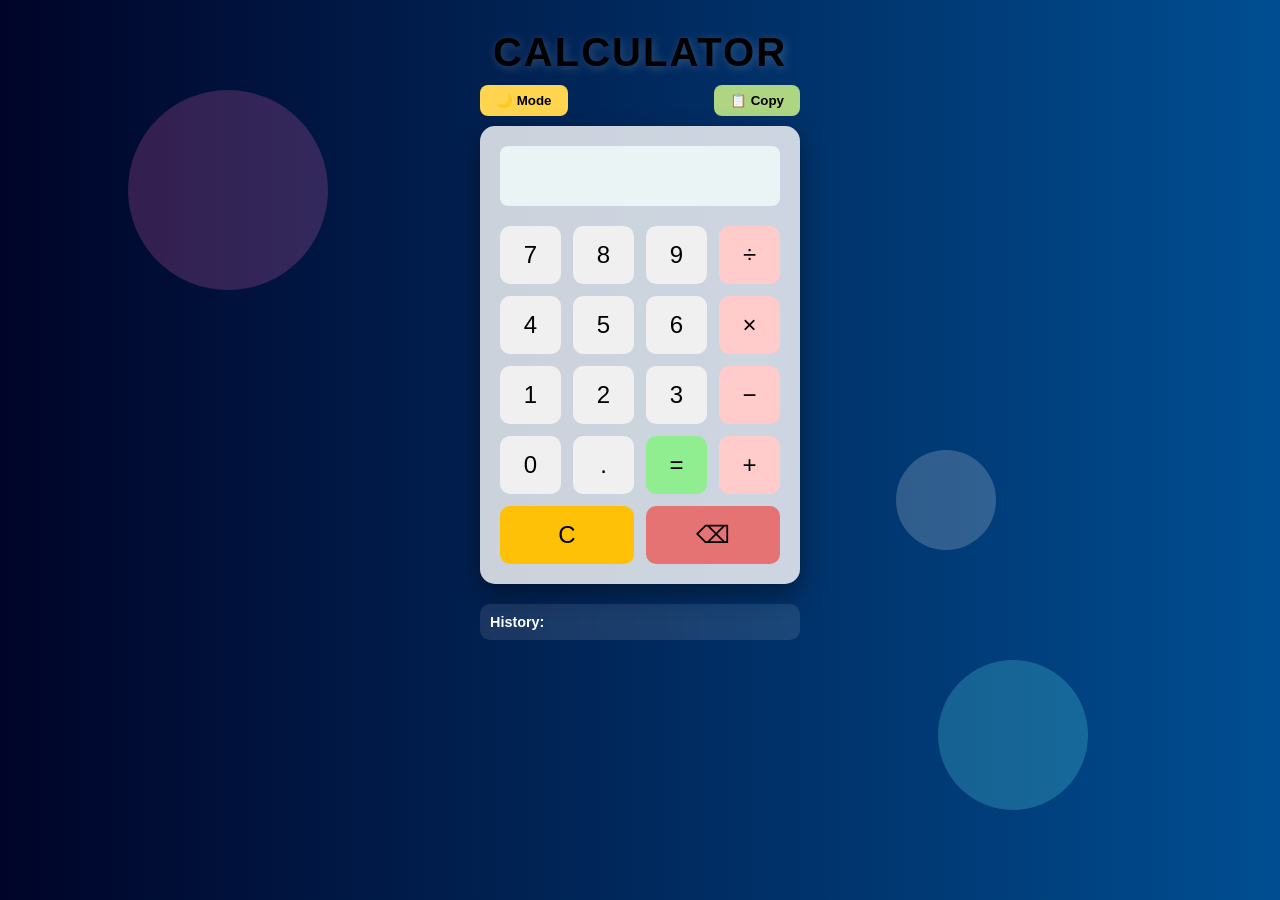
<file: frontend/someProjects/calculator.html>
<!DOCTYPE html>
<html lang="en">
<head>
  <meta charset="UTF-8" />
  <meta name="viewport" content="width=device-width, initial-scale=1.0"/>
  <title>Ultimate Calculator</title>
  <style>
    :root {
      --bg: #ffffffcc;
      --text: #000;
      --btn: #f0f0f0;
      --hover: #d4f0f0;
      --operator: #ffcccb;
      --equal: #90ee90;
      --clear: #ffc107;
      --back: #e57373;
    }

    body.dark {
      --bg: #1e1e2fdd;
      --text: #fff;
      --btn: #333;
      --hover: #555;
      --operator: #ff8a80;
      --equal: #66bb6a;
      --clear: #fbc02d;
      --back: #e53935;
    }

    * {
      margin: 0;
      padding: 0;
      box-sizing: border-box;
    }

    body {
      font-family: 'Segoe UI', sans-serif;
      background: linear-gradient(to right, #000428, #004e92);
      overflow-x: hidden;
      display: flex;
      flex-direction: column;
      align-items: center;
      justify-content: flex-start;
      min-height: 100vh;
      padding-top: 30px;
      color: var(--text);
    }

    .animated-bg span {
      position: absolute;
      display: block;
      border-radius: 50%;
      opacity: 0.2;
    }

    .animated-bg span:nth-child(1) {
      width: 200px; height: 200px;
      background: #ff6ec4;
      animation: rotate1 20s linear infinite;
      top: 10%; left: 10%;
    }

    .animated-bg span:nth-child(2) {
      width: 150px; height: 150px;
      background: #6efeff;
      animation: rotate2 15s linear infinite;
      bottom: 10%; right: 15%;
    }

    .animated-bg span:nth-child(3) {
      width: 100px; height: 100px;
      background: #f0f0f0;
      animation: rotate3 25s linear infinite;
      top: 50%; left: 70%;
    }

    @keyframes rotate1 {
      0% { transform: rotate(0deg) translateX(0); }
      100% { transform: rotate(360deg) translateX(50px); }
    }

    @keyframes rotate2 {
      0% { transform: rotate(0deg) scale(1); }
      100% { transform: rotate(360deg) scale(1.2); }
    }

    @keyframes rotate3 {
      0% { transform: rotateY(0deg); }
      100% { transform: rotateY(360deg); }
    }

    h1 {
      font-size: 2.5rem;
      text-align: center;
      margin-bottom: 10px;
      letter-spacing: 2px;
      text-shadow: 2px 2px 10px rgba(255, 255, 255, 0.2);
    }

    .calculator-container {
      background-color: var(--bg);
      padding: 20px;
      border-radius: 15px;
      box-shadow: 0 10px 25px rgba(0, 0, 0, 0.4);
      width: 320px;
      max-width: 90%;
      z-index: 1;
    }

    #display {
      width: 100%;
      height: 60px;
      font-size: 2em;
      text-align: right;
      padding: 10px;
      margin-bottom: 20px;
      border: none;
      background: #eaf4f4;
      border-radius: 8px;
    }

    .buttons {
      display: grid;
      grid-template-columns: repeat(4, 1fr);
      gap: 12px;
    }

    .btn {
      font-size: 1.5em;
      padding: 15px;
      border: none;
      border-radius: 10px;
      background-color: var(--btn);
      transition: all 0.2s ease-in-out;
      cursor: pointer;
    }

    .btn:hover {
      background-color: var(--hover);
      transform: scale(1.05);
    }

    .operator { background-color: var(--operator); }
    .equal { background-color: var(--equal); }
    .clear {
      grid-column: span 2;
      background-color: var(--clear);
    }

    .back {
      grid-column: span 2;
      background-color: var(--back);
    }

    .top-controls {
      display: flex;
      justify-content: space-between;
      align-items: center;
      width: 320px;
      max-width: 90%;
      margin-bottom: 10px;
    }

    .toggle-mode {
      padding: 8px 16px;
      border-radius: 8px;
      border: none;
      background-color: #ffd54f;
      font-weight: bold;
      cursor: pointer;
    }

    .copy-btn {
      padding: 8px 16px;
      border-radius: 8px;
      border: none;
      background-color: #aed581;
      font-weight: bold;
      cursor: pointer;
    }

    .history {
      margin-top: 20px;
      width: 320px;
      max-width: 90%;
      background: rgba(255, 255, 255, 0.1);
      backdrop-filter: blur(5px);
      border-radius: 10px;
      padding: 10px;
      color: #fff;
      font-size: 0.9rem;
    }

    @media (max-width: 480px) {
      .btn {
        font-size: 1.2em;
        padding: 12px;
      }
      #display {
        font-size: 1.5em;
        height: 50px;
      }
      h1 {
        font-size: 2rem;
      }
    }
  </style>
</head>
<body>

  <div class="animated-bg">
    <span></span><span></span><span></span>
  </div>

  <h1>CALCULATOR</h1>

  <div class="top-controls">
    <button class="toggle-mode" onclick="toggleMode()">🌙 Mode</button>
    <button class="copy-btn" onclick="copyResult()">📋 Copy</button>
  </div>

  <div class="calculator-container">
    <input type="text" id="display" disabled />
    <div class="buttons">
      <button class="btn" onclick="press('7')">7</button>
      <button class="btn" onclick="press('8')">8</button>
      <button class="btn" onclick="press('9')">9</button>
      <button class="btn operator" onclick="press('/')">÷</button>

      <button class="btn" onclick="press('4')">4</button>
      <button class="btn" onclick="press('5')">5</button>
      <button class="btn" onclick="press('6')">6</button>
      <button class="btn operator" onclick="press('*')">×</button>

      <button class="btn" onclick="press('1')">1</button>
      <button class="btn" onclick="press('2')">2</button>
      <button class="btn" onclick="press('3')">3</button>
      <button class="btn operator" onclick="press('-')">−</button>

      <button class="btn" onclick="press('0')">0</button>
      <button class="btn" onclick="press('.')">.</button>
      <button class="btn equal" onclick="calculate()">=</button>
      <button class="btn operator" onclick="press('+')">+</button>

      <button class="btn clear" onclick="clearDisplay()">C</button>
      <button class="btn back" onclick="backspace()">⌫</button>
    </div>
  </div>

  <div class="history" id="history">
    <strong>History:</strong>
    <ul id="history-list"></ul>
  </div>

  <audio id="click-sound" src="https://www.soundjay.com/button/sounds/button-16.mp3" preload="auto"></audio>

  <script>
    const display = document.getElementById("display");
    const historyList = document.getElementById("history-list");

    function press(val) {
      display.value += val;
      playSound();
    }

    function calculate() {
      try {
        const result = eval(display.value);
        addToHistory(display.value + " = " + result);
        display.value = result;
        playSound();
      } catch {
        display.value = "Error";
      }
    }

    function clearDisplay() {
      display.value = "";
      playSound();
    }

    function backspace() {
      display.value = display.value.slice(0, -1);
      playSound();
    }

    function copyResult() {
      navigator.clipboard.writeText(display.value).then(() => {
        alert("Copied: " + display.value);
      });
    }

    function toggleMode() {
      document.body.classList.toggle("dark");
    }

    function addToHistory(entry) {
      const li = document.createElement("li");
      li.textContent = entry;
      historyList.prepend(li);
      if (historyList.children.length > 10) {
        historyList.removeChild(historyList.lastChild);
      }
    }

    function playSound() {
      const sound = document.getElementById("click-sound");
      sound.currentTime = 0;
      sound.play();
    }

    document.addEventListener('keydown', function (event) {
      const key = event.key;
      if (!isNaN(key) || key === '.' || ['+', '-', '*', '/'].includes(key)) {
        press(key);
      } else if (key === 'Enter' || key === '=') {
        event.preventDefault();
        calculate();
      } else if (key === 'Backspace') {
        backspace();
      } else if (key.toLowerCase() === 'c') {
        clearDisplay();
      }
    });
  </script>
</body>
</html>
</file>
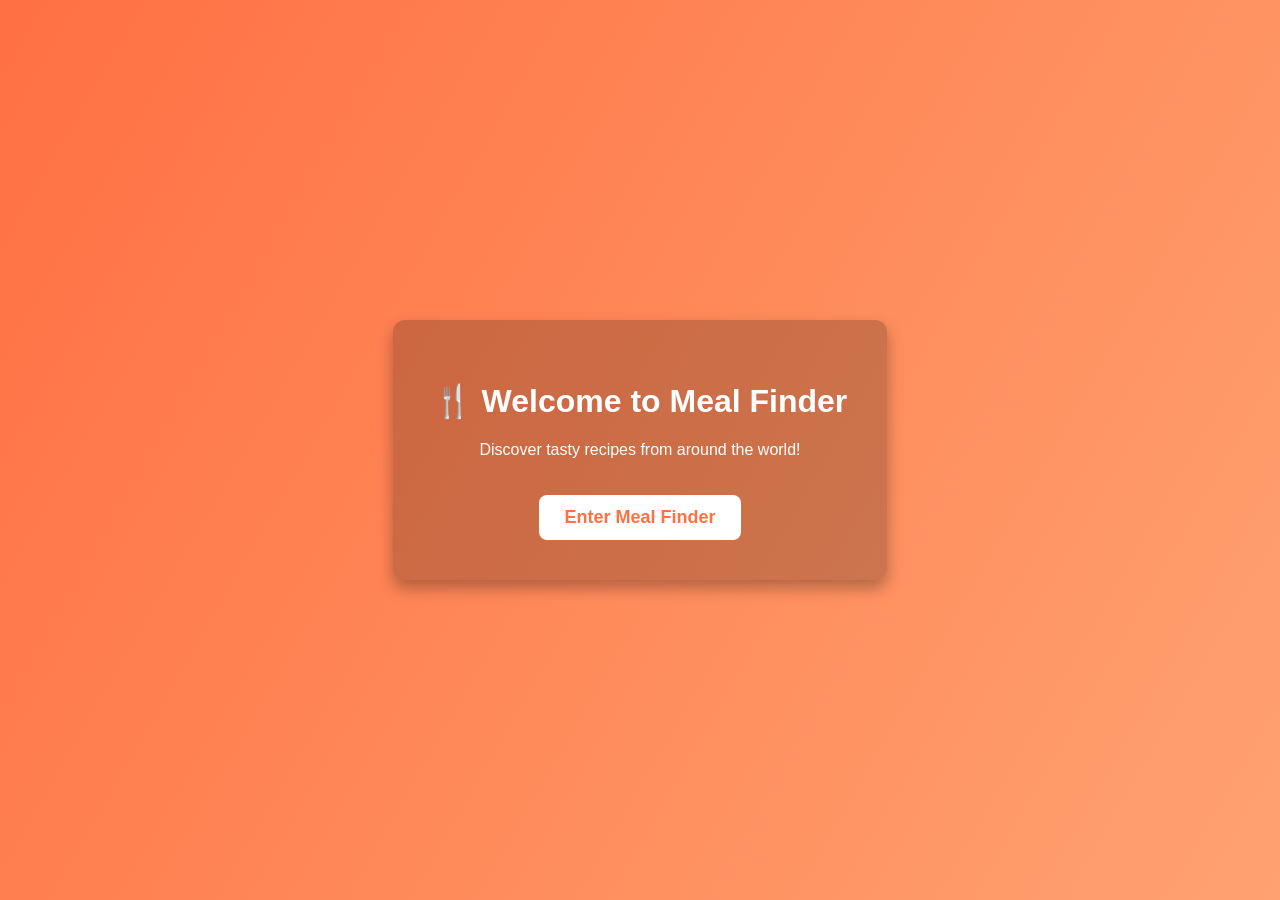
<file: frontend/someProjects/home.html>
<!DOCTYPE html>
<html lang="en">
<head>
  <meta charset="UTF-8" />
  <meta name="viewport" content="width=device-width, initial-scale=1.0"/>
  <title>Welcome to Meal Finder</title>
  <style>
    body {
  margin: 0;
  padding: 0;
  font-family: 'Segoe UI', sans-serif;
  background: linear-gradient(120deg, #ff7043, #ffa270);
  height: 100vh;
  display: flex;
  align-items: center;
  justify-content: center;
  color: white;
  text-align: center;
}

.home-container {
  max-width: 500px;
  padding: 40px;
  background: rgba(0, 0, 0, 0.2);
  border-radius: 12px;
  box-shadow: 0 8px 16px rgba(0,0,0,0.3);
}

.enter-btn {
  display: inline-block;
  margin-top: 20px;
  padding: 12px 25px;
  background: white;
  color: #ff7043;
  font-size: 18px;
  font-weight: bold;
  text-decoration: none;
  border-radius: 8px;
  transition: 0.3s ease;
}

.enter-btn:hover {
  background: #ffe0b2;
  color: #d84315;
}

  </style>
</head>
<body>
  <div class="home-container">
    <h1>🍴 Welcome to Meal Finder</h1>
    <p>Discover tasty recipes from around the world!</p>
    <a href="mealFinder.html" class="enter-btn">Enter Meal Finder</a>
  </div>
</body>
</html>
</file>
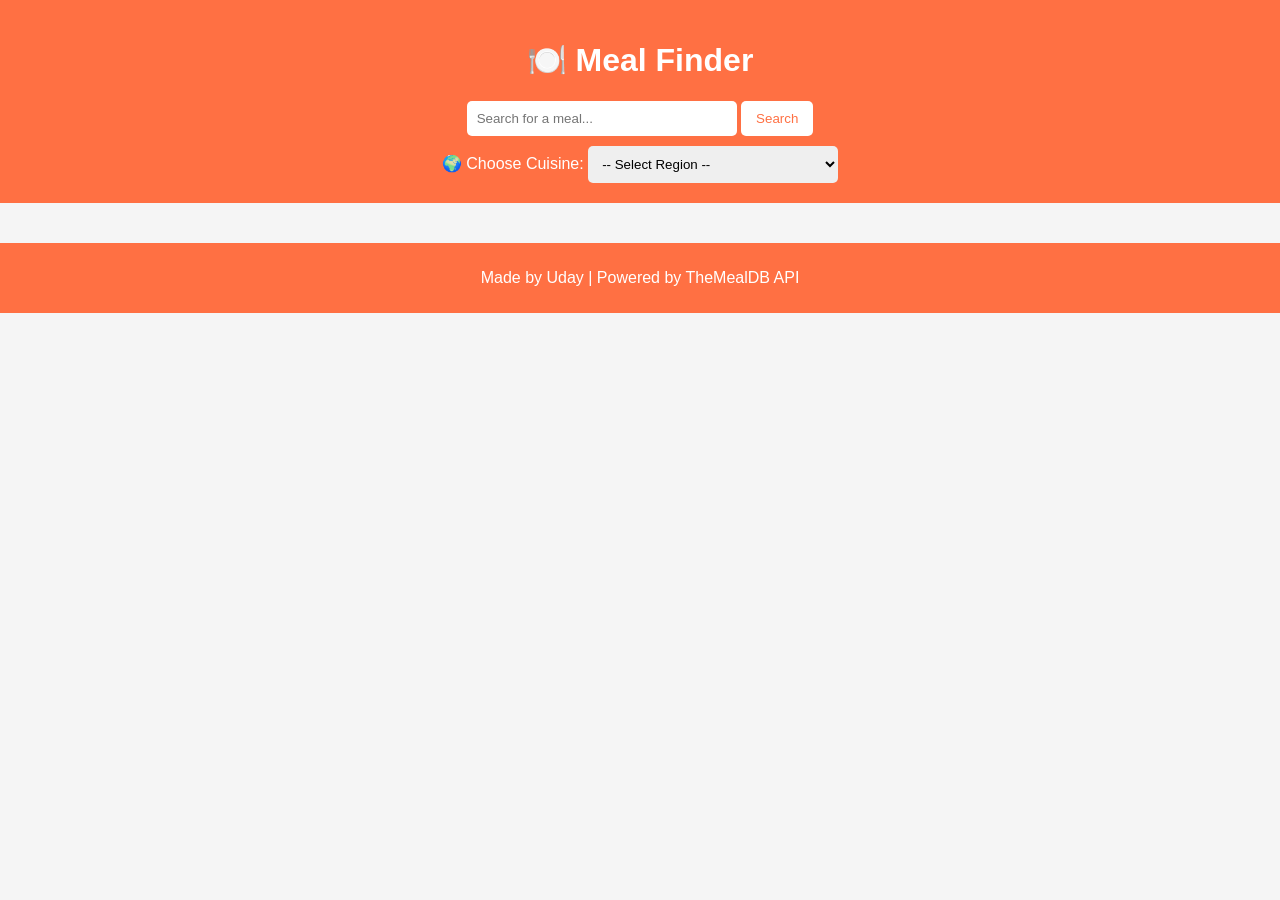
<file: frontend/someProjects/mealFinder.html>
<!DOCTYPE html>
<html lang="en">
<head>
  <meta charset="UTF-8" />
  <meta name="viewport" content="width=device-width, initial-scale=1.0"/>
  <title>Meal Finder</title>
  <style>
    body {
      font-family: Arial, sans-serif;
      background: #f5f5f5;
      margin: 0;
      padding: 0;
      text-align: center;
    }

    header a {
      text-decoration: none;
      color: white;
    }

    header {
      background-color: #ff7043;
      color: white;
      padding: 20px;
    }

    form, #area-selector {
      margin-top: 10px;
    }

    input, select {
      padding: 10px;
      width: 250px;
      border: none;
      border-radius: 5px;
    }

    button {
      padding: 10px 15px;
      background-color: #fff;
      color: #ff7043;
      border: none;
      border-radius: 5px;
      cursor: pointer;
    }

    button:hover {
      background-color: #ffe0b2;
    }

    #meals-container {
      display: flex;
      flex-wrap: wrap;
      justify-content: center;
      padding: 20px;
    }

    .meal {
      background: white;
      border-radius: 8px;
      margin: 15px;
      width: 250px;
      box-shadow: 0 0 10px rgba(0,0,0,0.1);
      transition: transform 0.3s ease;
    }

    .meal:hover {
      transform: scale(1.05);
    }

    .meal img {
      width: 100%;
      border-radius: 8px 8px 0 0;
    }

    .meal h3 {
      padding: 10px;
    }

    #meal-details {
      background: white;
      padding: 20px;
      margin: 20px auto;
      width: 90%;
      max-width: 700px;
      border-radius: 10px;
      box-shadow: 0 0 10px rgba(0,0,0,0.2);
    }

    .hidden {
      display: none;
    }

    footer {
      padding: 10px;
      background: #ff7043;
      color: white;
    }
  </style>
</head>
<body>
  <header>
    <a href="#"><h1>🍽️ Meal Finder</h1></a>

    <form id="search-form">
      <input type="text" id="search-input" placeholder="Search for a meal..." required />
      <button type="submit">Search</button>
    </form>

    <div id="area-selector">
      <label for="area">🌍 Choose Cuisine: </label>
      <select id="area">
        <option value="">-- Select Region --</option>
        <option value="Indian">Indian</option>
        <option value="Italian">Italian</option>
        <option value="Mexican">Mexican</option>
        <option value="Chinese">Chinese</option>
        <option value="French">French</option>
        <option value="American">American</option>
        <option value="Japanese">Japanese</option>
        <option value="Thai">Thai</option>
      </select>
    </div>
  </header>

  <main>
    <section id="meals-container"></section>
    <section id="meal-details" class="hidden"></section>
  </main>

  <footer>
    <p>Made by Uday | Powered by TheMealDB API</p>
  </footer>

  <script>
    const searchForm = document.getElementById('search-form');
    const searchInput = document.getElementById('search-input');
    const mealsContainer = document.getElementById('meals-container');
    const mealDetails = document.getElementById('meal-details');
    const areaDropdown = document.getElementById('area');

    // Load Indian meals by default
    window.addEventListener('DOMContentLoaded', () => {
      fetchMealsByArea('Indian');
    });

    // Dropdown selection
    areaDropdown.addEventListener('change', () => {
      const selectedArea = areaDropdown.value;
      if (selectedArea) {
        fetchMealsByArea(selectedArea);
      }
    });

    // Search meals
    searchForm.addEventListener('submit', e => {
      e.preventDefault();
      const query = searchInput.value.trim();
      if (query) {
        searchMeals(query);
      }
    });

    // Fetch meals by area
    function fetchMealsByArea(area) {
      fetch(`https://www.themealdb.com/api/json/v1/1/filter.php?a=${area}`)
        .then(res => res.json())
        .then(data => {
          displayBasicMealCards(data.meals.slice(0, 10));
        });
    }

    // Search API
    function searchMeals(query) {
      fetch(`https://www.themealdb.com/api/json/v1/1/search.php?s=${query}`)
        .then(res => res.json())
        .then(data => {
          displayMeals(data.meals);
        });
    }

    // Display meals from search
    function displayMeals(meals) {
      mealsContainer.innerHTML = '';
      mealDetails.classList.add('hidden');

      if (!meals) {
        mealsContainer.innerHTML = '<p>No meals found.</p>';
        return;
      }

      meals.forEach(meal => {
        const mealEl = document.createElement('div');
        mealEl.classList.add('meal');
        mealEl.innerHTML = `
          <img src="${meal.strMealThumb}" alt="${meal.strMeal}" />
          <h3>${meal.strMeal}</h3>
          <button onclick="getMealDetails(${meal.idMeal})">View Recipe</button>
        `;
        mealsContainer.appendChild(mealEl);
      });
    }

    // Display from dropdown (basic data)
    function displayBasicMealCards(meals) {
      mealsContainer.innerHTML = '';
      mealDetails.classList.add('hidden');

      meals.forEach(meal => {
        const mealEl = document.createElement('div');
        mealEl.classList.add('meal');
        mealEl.innerHTML = `
          <img src="${meal.strMealThumb}" alt="${meal.strMeal}" />
          <h3>${meal.strMeal}</h3>
          <button onclick="getMealDetails(${meal.idMeal})">View Recipe</button>
        `;
        mealsContainer.appendChild(mealEl);
      });
    }

    // Get meal details
    function getMealDetails(id) {
      fetch(`https://www.themealdb.com/api/json/v1/1/lookup.php?i=${id}`)
        .then(res => res.json())
        .then(data => {
          const meal = data.meals[0];
          showMealDetails(meal);
        });
    }

    // Show detailed recipe
    function showMealDetails(meal) {
      mealDetails.classList.remove('hidden');
      mealDetails.innerHTML = `
        <h2>${meal.strMeal}</h2>
        <img src="${meal.strMealThumb}" alt="${meal.strMeal}" width="300"/>
        <p><strong>Category:</strong> ${meal.strCategory}</p>
        <p><strong>Area:</strong> ${meal.strArea}</p>
        <p><strong>Instructions:</strong> ${meal.strInstructions}</p>
        <a href="${meal.strYoutube}" target="_blank">📺 Watch on YouTube</a>
      `;
      window.scrollTo({ top: mealDetails.offsetTop, behavior: 'smooth' });
    }
  </script>
</body>
</html>
</file>
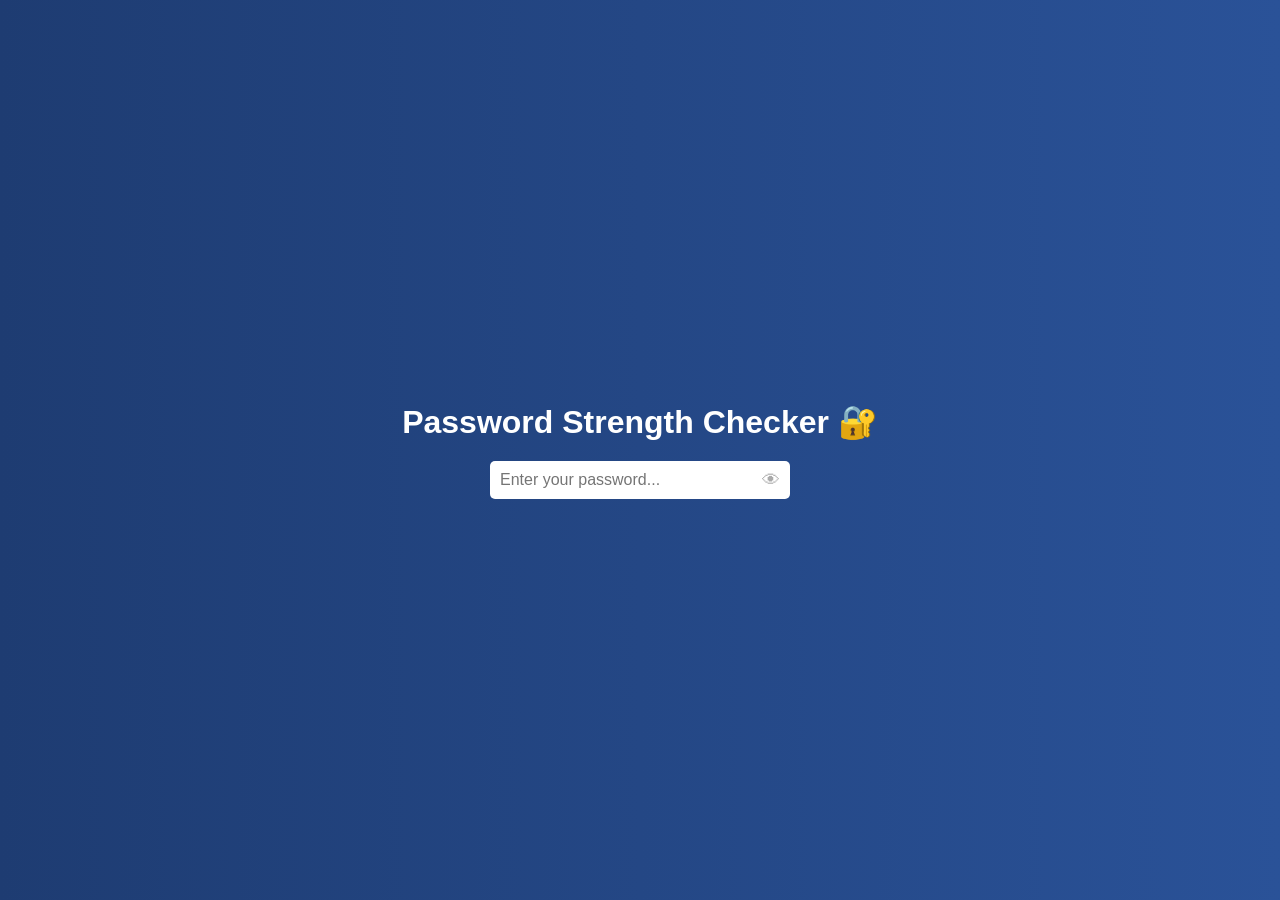
<file: frontend/someProjects/password.html>
<!DOCTYPE html>
<html lang="en">
<head>
  <meta charset="UTF-8" />
  <meta name="viewport" content="width=device-width, initial-scale=1.0"/>
  <title>Password Checker</title>
  <style>
    body {
      font-family: 'Segoe UI', sans-serif;
      background: linear-gradient(to right, #1e3c72, #2a5298);
      color: white;
      display: flex;
      flex-direction: column;
      align-items: center;
      justify-content: center;
      height: 100vh;
      margin: 0;
    }

    h1 {
      margin-bottom: 20px;
    }

    .password-container {
      position: relative;
      width: 300px;
    }

    input[type="password"],
    input[type="text"] {
      padding: 10px;
      border: none;
      border-radius: 5px;
      width: 100%;
      font-size: 16px;
      box-sizing: border-box;
    }

    .toggle-visibility {
      position: absolute;
      right: 10px;
      top: 50%;
      transform: translateY(-50%);
      cursor: pointer;
      font-size: 18px;
      color: #aaa;
    }

    .strength {
      margin-top: 10px;
      font-weight: bold;
      font-size: 18px;
    }

    .strength.weak {
      color: red;
    }

    .strength.medium {
      color: orange;
    }

    .strength.strong {
      color: lightgreen;
    }

    .suggestions {
      margin-top: 10px;
      font-size: 14px;
      color: #ddd;
      text-align: center;
    }
  </style>
</head>
<body>

  <h1>Password Strength Checker 🔐</h1>

  <div class="password-container">
    <input type="password" id="password" placeholder="Enter your password..." />
    <span class="toggle-visibility" id="toggle">&#128065;</span>
  </div>

  <div class="strength" id="strength"></div>
  <div class="suggestions" id="suggestions"></div>

  <script>
    const passwordInput = document.getElementById("password");
    const strengthText = document.getElementById("strength");
    const suggestions = document.getElementById("suggestions");
    const toggle = document.getElementById("toggle");

    const commonPasswords = ["123456", "password", "12345678", "qwerty", "abc123"];

    // Toggle password visibility
    toggle.addEventListener("click", () => {
      if (passwordInput.type === "password") {
        passwordInput.type = "text";
        toggle.textContent = "🙈";
      } else {
        passwordInput.type = "password";
        toggle.textContent = "👁️";
      }
    });

    // Check password strength
    passwordInput.addEventListener("input", function () {
      const password = passwordInput.value;
      let strength = "Weak";
      let colorClass = "weak";
      let tips = "";

      const hasLower = /[a-z]/.test(password);
      const hasUpper = /[A-Z]/.test(password);
      const hasNumber = /\d/.test(password);
      const hasSpecial = /[@$!%*?&]/.test(password);
      const lengthValid = password.length >= 8;

      if (commonPasswords.includes(password)) {
        strength = "Very Weak (Common Password)";
        colorClass = "weak";
        tips = "Avoid using common passwords like '123456' or 'password'.";
      } else if (lengthValid && hasLower && hasUpper && hasNumber && hasSpecial) {
        strength = "Strong 💪";
        colorClass = "strong";
        tips = "Good job! Your password is strong.";
      } else if ((hasLower || hasUpper) && hasNumber && lengthValid) {
        strength = "Medium 🧐";
        colorClass = "medium";
        tips = "Try adding symbols and using both uppercase and lowercase letters.";
      } else {
        strength = "Weak 😟";
        colorClass = "weak";
        tips = "Use at least 8 characters, mix letters, numbers, and symbols.";
      }

      strengthText.textContent = strength;
      strengthText.className = `strength ${colorClass}`;
      suggestions.textContent = tips;
    });
  </script>
</body>
</html>
</file>
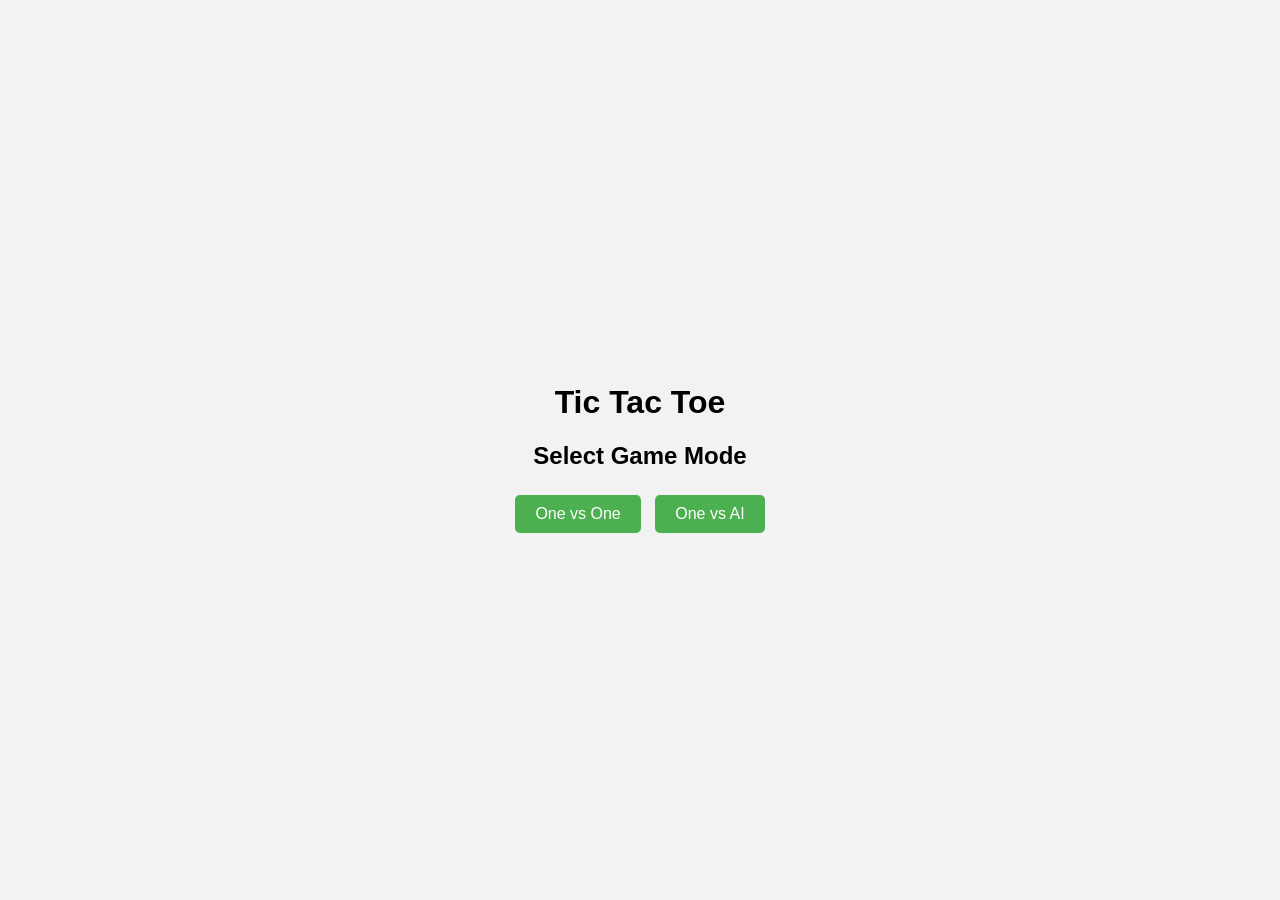
<file: frontend/someProjects/TicTacToe.html>
<!DOCTYPE html>
<html lang="en">
<head>
  <meta charset="UTF-8" />
  <meta name="viewport" content="width=device-width, initial-scale=1.0"/>
  <title>Tic Tac Toe</title>
  <style>
    body {
      font-family: 'Segoe UI', sans-serif;
      display: flex;
      justify-content: center;
      align-items: center;
      min-height: 100vh;
      background: #f2f2f2;
      margin: 0;
    }
    .container {
      text-align: center;
      max-width: 400px;
      width: 100%;
    }
    .hidden {
      display: none;
    }
    .board {
      display: grid;
      grid-template-columns: repeat(3, 100px);
      grid-gap: 10px;
      margin: 20px auto;
    }
    .cell {
      width: 100px;
      height: 100px;
      font-size: 2.5rem;
      background: white;
      border: 2px solid #333;
      display: flex;
      justify-content: center;
      align-items: center;
      cursor: pointer;
    }
    .cell:hover {
      background-color: #e0e0e0;
    }
    button {
      padding: 10px 20px;
      font-size: 1rem;
      margin: 5px;
      background-color: #4CAF50;
      color: white;
      border: none;
      border-radius: 5px;
      cursor: pointer;
    }
    button:hover {
      background-color: #45a049;
    }
    input {
      padding: 10px;
      width: 90%;
      margin: 5px;
    }
    #scoreboard {
      display: flex;
      justify-content: space-around;
      margin: 10px 0;
      font-size: 1.1rem;
    }
    .controls {
      display: flex;
      justify-content: center;
      flex-wrap: wrap;
      gap: 10px;
      margin-top: 10px;
    }
  </style>
</head>
<body>
<div class="container">
  <h1>Tic Tac Toe</h1>

  <div id="setup">
    <h2>Select Game Mode</h2>
    <button onclick="startSetup('pvp')">One vs One</button>
    <button onclick="showAIDifficulty()">One vs AI</button>
  </div>

  <div id="aiDifficulty" class="hidden">
    <h3>Select AI Difficulty</h3>
    <button onclick="startSetup('ai', 'easy')">Easy</button>
    <button onclick="startSetup('ai', 'hard')">Hard</button>
  </div>

  <div id="nameInput" class="hidden">
    <input type="text" id="player1" placeholder="Enter Player 1 Name" />
    <input type="text" id="player2" placeholder="Enter Player 2 Name" />
    <button onclick="startGame()">Start Game</button>
  </div>

  <div id="game" class="hidden">
    <div id="scoreboard">
      <p><span id="p1Name"></span>: <span id="p1Score">0</span></p>
      <p><span id="p2Name"></span>: <span id="p2Score">0</span></p>
    </div>

    <div id="board" class="board"></div>
    <p id="status" class="status"></p>

    <div class="controls">
      <button onclick="resetBoard()">Reset Game</button>
      <button onclick="goHome()">🏠 Home</button>
      <button onclick="quitGame()">❌ Quit</button>
    </div>
  </div>
</div>

<script>
  let currentPlayer = 'X';
  let gameActive = true;
  let gameMode = '';
  let aiLevel = ''; // "easy" or "hard"
  let cells = Array(9).fill('');
  let player1 = '', player2 = '';
  let scores = { X: 0, O: 0 };

  const board = document.getElementById('board');
  const status = document.getElementById('status');
  const setup = document.getElementById('setup');
  const aiDifficulty = document.getElementById('aiDifficulty');
  const nameInput = document.getElementById('nameInput');
  const game = document.getElementById('game');
  const p1Score = document.getElementById('p1Score');
  const p2Score = document.getElementById('p2Score');
  const p1NameLabel = document.getElementById('p1Name');
  const p2NameLabel = document.getElementById('p2Name');

  const winningCombos = [
    [0,1,2],[3,4,5],[6,7,8],
    [0,3,6],[1,4,7],[2,5,8],
    [0,4,8],[2,4,6]
  ];

  function showAIDifficulty() {
    setup.classList.add('hidden');
    aiDifficulty.classList.remove('hidden');
  }

  function startSetup(mode, level = '') {
    gameMode = mode;
    aiLevel = level;
    aiDifficulty.classList.add('hidden');
    setup.classList.add('hidden');
    nameInput.classList.remove('hidden');
    document.getElementById('player1').value = '';
    document.getElementById('player2').value = '';
    document.getElementById('player2').placeholder = (mode === 'ai') ? 'Computer' : 'Enter Player 2 Name';
  }

  function startGame() {
    player1 = document.getElementById('player1').value || 'Player 1';
    player2 = (gameMode === 'ai') ? 'Computer' : (document.getElementById('player2').value || 'Player 2');

    p1NameLabel.textContent = player1;
    p2NameLabel.textContent = player2;
    scores = { X: 0, O: 0 };
    updateScores();

    nameInput.classList.add('hidden');
    game.classList.remove('hidden');
    resetBoard();
  }

  function updateScores() {
    p1Score.textContent = scores['X'];
    p2Score.textContent = scores['O'];
  }

  function resetBoard() {
    cells = Array(9).fill('');
    gameActive = true;
    currentPlayer = 'X';
    board.innerHTML = '';
    status.textContent = `${currentPlayer === 'X' ? player1 : player2}'s turn`;

    cells.forEach((_, i) => {
      const cell = document.createElement('div');
      cell.classList.add('cell');
      cell.dataset.index = i;
      cell.addEventListener('click', handleCellClick);
      board.appendChild(cell);
    });
  }

  function handleCellClick(e) {
    const index = e.target.dataset.index;
    if (cells[index] !== '' || !gameActive) return;

    cells[index] = currentPlayer;
    e.target.textContent = currentPlayer;

    if (checkWin()) {
      status.textContent = `${currentPlayer === 'X' ? player1 : player2} wins!`;
      scores[currentPlayer]++;
      updateScores();
      gameActive = false;
      return;
    }

    if (cells.every(c => c !== '')) {
      status.textContent = "It's a draw!";
      gameActive = false;
      return;
    }

    currentPlayer = currentPlayer === 'X' ? 'O' : 'X';
    status.textContent = `${currentPlayer === 'X' ? player1 : player2}'s turn`;

    if (gameMode === 'ai' && currentPlayer === 'O') {
      setTimeout(() => {
        const move = aiLevel === 'hard' ? minimax(cells, 'O').index : getRandomMove();
        const cell = document.querySelector(`.cell[data-index="${move}"]`);
        handleCellClick({ target: cell });
      }, 300);
    }
  }

  function getRandomMove() {
    return cells.map((v, i) => v === '' ? i : null).filter(i => i !== null)[Math.floor(Math.random() * cells.filter(c => c === '').length)];
  }

  function checkWin() {
    return winningCombos.some(([a,b,c]) => cells[a] && cells[a] === cells[b] && cells[a] === cells[c]);
  }

  function minimax(newBoard, player) {
    const availSpots = newBoard.map((val, i) => val === '' ? i : null).filter(i => i !== null);

    if (checkWinner(newBoard, 'X')) return { score: -10 };
    if (checkWinner(newBoard, 'O')) return { score: 10 };
    if (availSpots.length === 0) return { score: 0 };

    const moves = [];

    for (let i = 0; i < availSpots.length; i++) {
      const move = {};
      move.index = availSpots[i];
      newBoard[availSpots[i]] = player;

      const result = minimax(newBoard, player === 'O' ? 'X' : 'O');
      move.score = result.score;
      newBoard[availSpots[i]] = '';
      moves.push(move);
    }

    let bestMove = 0;
    if (player === 'O') {
      let bestScore = -Infinity;
      for (let i = 0; i < moves.length; i++) {
        if (moves[i].score > bestScore) {
          bestScore = moves[i].score;
          bestMove = i;
        }
      }
    } else {
      let bestScore = Infinity;
      for (let i = 0; i < moves.length; i++) {
        if (moves[i].score < bestScore) {
          bestScore = moves[i].score;
          bestMove = i;
        }
      }
    }

    return moves[bestMove];
  }

  function checkWinner(board, player) {
    return winningCombos.some(([a,b,c]) => board[a] === player && board[b] === player && board[c] === player);
  }

  function goHome() {
    game.classList.add('hidden');
    setup.classList.remove('hidden');
  }

  function quitGame() {
    game.classList.add('hidden');
    setup.classList.remove('hidden');
    nameInput.classList.add('hidden');
    p1NameLabel.textContent = '';
    p2NameLabel.textContent = '';
    p1Score.textContent = '0';
    p2Score.textContent = '0';
  }
</script>
</body>
</html>
</file>
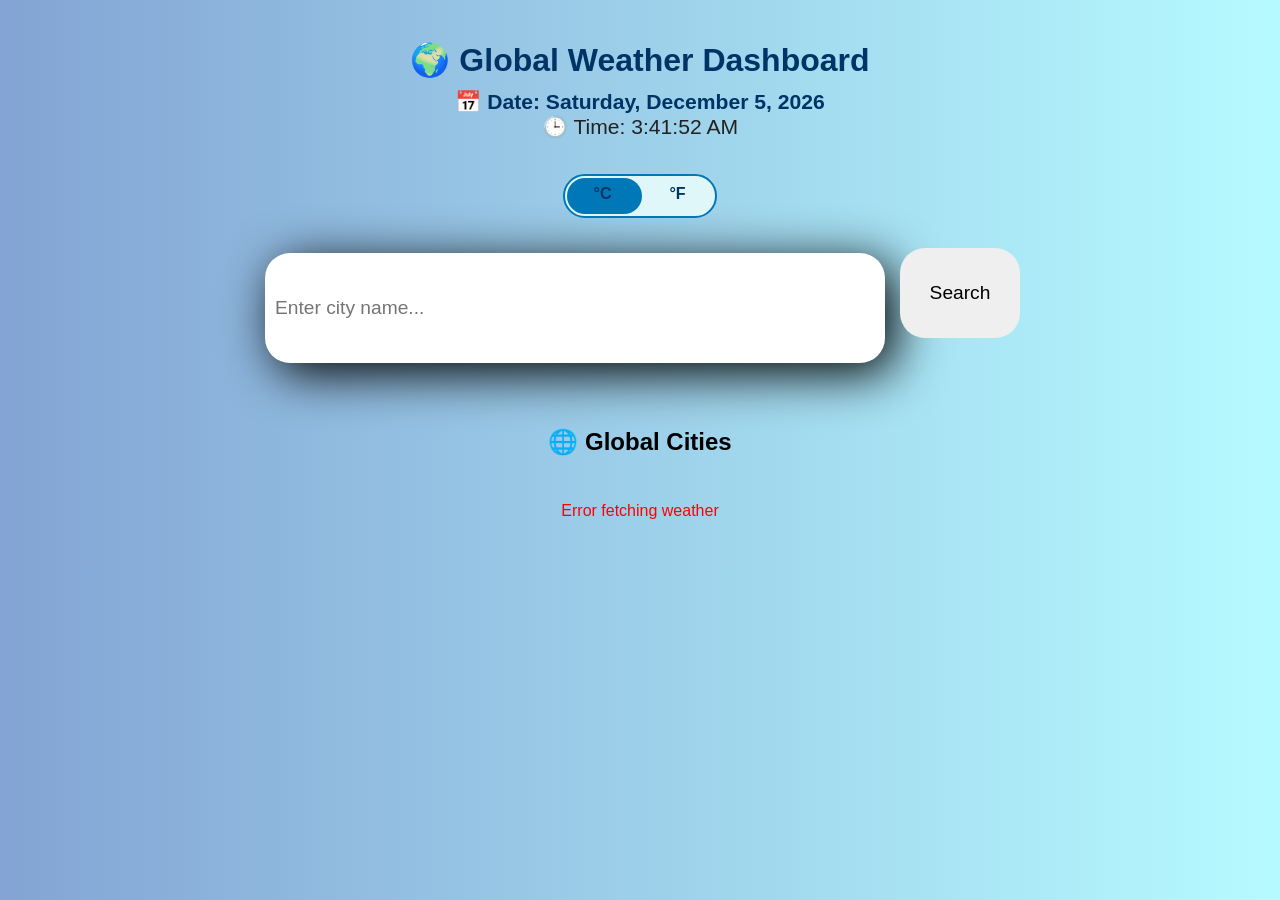
<file: frontend/someProjects/weatherApp.html>
<!DOCTYPE html>
<html lang="en">
<head>
  <meta charset="UTF-8" />
  <meta name="viewport" content="width=device-width, initial-scale=1.0"/>
  <title>Global Weather Updates</title>
  <link rel="stylesheet" href="style.css" />
</head>
<body>
  <div class="container">
    
   <a href="weatherApp.html" style="text-decoration: none;"> <h1>🌍 Global Weather Dashboard</h1></a>
<div class="datetime-container">
  <div id="current-date" class="date"></div>
  <div id="clock" class="clock"></div>
</div>

<!-- Temperature Unit Toggle -->
<div class="unit-toggle-container">
  <label class="unit-option">
    <input type="radio" name="unit" value="celsius" id="celsius-radio" checked />
    <span>°C</span>
  </label>
  <label class="unit-option">
    <input type="radio" name="unit" value="fahrenheit" id="fahrenheit-radio" />
    <span>°F</span>
  </label>
  <div class="unit-slider" id="unit-slider"></div>
</div>


    <!-- Search Box -->
<form id="search-form" style="display: flex; flex-wrap: wrap; justify-content: center; gap: 10px;">
  <input type="text" id="search-input" placeholder="Enter city name..." required />
  <button type="submit" id="btn">Search</button>
</form>


    <!-- Search Result -->
    <div id="search-result" class="weather-cards"></div>

    <!-- Predefined Global Cities -->
    <h2 style="margin-top: 40px;">🌐 Global Cities</h2>
    <div id="weather-container" class="weather-cards"></div>
  </div>

  <!-- Weather Effect Modal -->
  <div id="weather-modal" class="modal hidden">
    <div class="effect-container" id="effect-container"></div>
    <button class="close-btn" onclick="closeModal()">✖</button>
  </div>

  <script src="script.js"></script>
</body>
</html>
</file>
<file: frontend/someProjects/style.css>
body {
  font-family: 'Segoe UI', sans-serif;
  background: linear-gradient(to right, #83a4d4, #b6fbff);
  margin: 0;
  padding: 20px;
  text-align: center;
}
.container {
  max-width: 1200px;
  margin: auto;
}
h1 {
  color: #003366;
  margin-bottom: 10px;
}
.clock {
  font-size: 1.2em;
  color: #222;
  margin-bottom: 20px;
}
.weather-cards {
  display: grid;
  grid-template-columns: repeat(auto-fit, minmax(250px, 1fr));
  gap: 20px;
  padding: 10px;
}
.card {
  background-color: #fff;
  padding: 20px;
  border-radius: 15px;
  box-shadow: 0 8px 15px rgba(0, 0, 0, 0.15);
  transition: transform 0.2s ease-in-out;
}
.card:hover {
  transform: scale(1.05);
}
.card h2 {
  margin: 0;
  font-size: 1.5em;
  color: #444;
}
.temp {
  font-size: 2em;
  color: #0077b6;
  margin: 10px 0;
}
.description {
  font-size: 1.1em;
  color: #666;
}
.card img {
  width: 70px;
  margin-top: 10px;
}

/* Modal for weather effects */
.modal {
  position: fixed;
  top: 0;
  left: 0;
  width: 100%;
  height: 100%;
  background: rgba(0, 0, 0, 0.85);
  display: flex;
  justify-content: center;
  align-items: center;
  z-index: 9999;
}
.modal.hidden {
  display: none;
}
.effect-container {
  width: 100%;
  height: 100%;
  background-size: cover;
  background-position: center;
  animation: fadeIn 1s ease-in-out;
}
.close-btn {
  position: absolute;
  top: 20px;
  right: 30px;
  background: white;
  border: none;
  font-size: 1.5rem;
  cursor: pointer;
  padding: 5px 12px;
  border-radius: 50%;
  z-index: 10000;
}
@keyframes fadeIn {
  from { opacity: 0; }
  to { opacity: 1; }
}

/* Toggle for °C/°F */
.toggle-container {
  margin: 10px 0 20px 0;
}
.toggle-label {
  font-size: 1rem;
  margin-left: 10px;
}
#search-input{
  height: 10vh;
  width: 50%;
  border: none;
  border-radius: 25px;
  padding: 10px;
  margin: 5px;
  font-size: 1.2rem;
   box-shadow: 10px 10px 50px;
}
#search-input:hover{
  box-shadow: 10px 10px 50px green;
}
#btn{
  height: 10vh;
  width:10% ;
  border: none;
  border-radius: 25px;
  font-size: 1.2rem;
}
#btn:hover{
  box-shadow: 0px 0px 50px rgb(86, 253, 64);
}

.datetime-container {
  margin-bottom: 20px;
  font-size: 1.1em;
  color: #003366;
  /* float: left; */
  margin: 0;
}

.date {
  font-weight: bold;
  font-size: 1.2em;
}

.unit-toggle-container {
  display: inline-flex;
  position: relative;
  border: 2px solid #0077b6;
  border-radius: 25px;
  overflow: hidden;
  width: 150px;
  justify-content: space-between;
  background: #e0f7fa;
  margin: 15px auto 30px;
  height: 40px;

}

.unit-option {
  flex: 1;
  text-align: center;
  line-height: 36px;
  font-size: 1rem;
  font-weight: bold;
  color: #003366;
  cursor: pointer;
  z-index: 2;
}

.unit-option input {
  display: none;
}

.unit-slider {
  position: absolute;
  top: 2px;
  left: 2px;
  width: 50%;
  height: 36px;
  background-color: #0077b6;
  border-radius: 25px;
  transition: left 0.3s ease;
  z-index: 1;
}
/* Responsive layout for smaller screens */
@media (max-width: 768px) {
  .weather-cards {
    grid-template-columns: repeat(auto-fit, minmax(200px, 1fr));
  }

  #search-input {
    width: 80%;
    height: 50px;
    font-size: 1rem;
  }

  #btn {
    width: 80%;
    height: 50px;
    margin-top: 10px;
    font-size: 1rem;
  }

  .unit-toggle-container {
    width: 100%;
    height: 40px;
  }

  .container {
    padding: 10px;
  }

  .unit-option {
    font-size: 0.9rem;
  }

  h1 {
    font-size: 1.5rem;
  }
}

/* Even smaller screens (phones) */
@media (max-width: 480px) {
  h1 {
    font-size: 1.3rem;
  }

  .date,
  .clock {
    font-size: 1rem;
  }

  #search-input {
    width: 100%;
  }

  #btn {
    width: 100%;
  }

  .unit-toggle-container {
    flex-direction: column;
    height: auto;
    padding: 5px;
  }

  .unit-option {
    line-height: 30px;
  }

  .unit-slider {
    display: none; /* fallback on smaller screens */
  }
}
</file>
